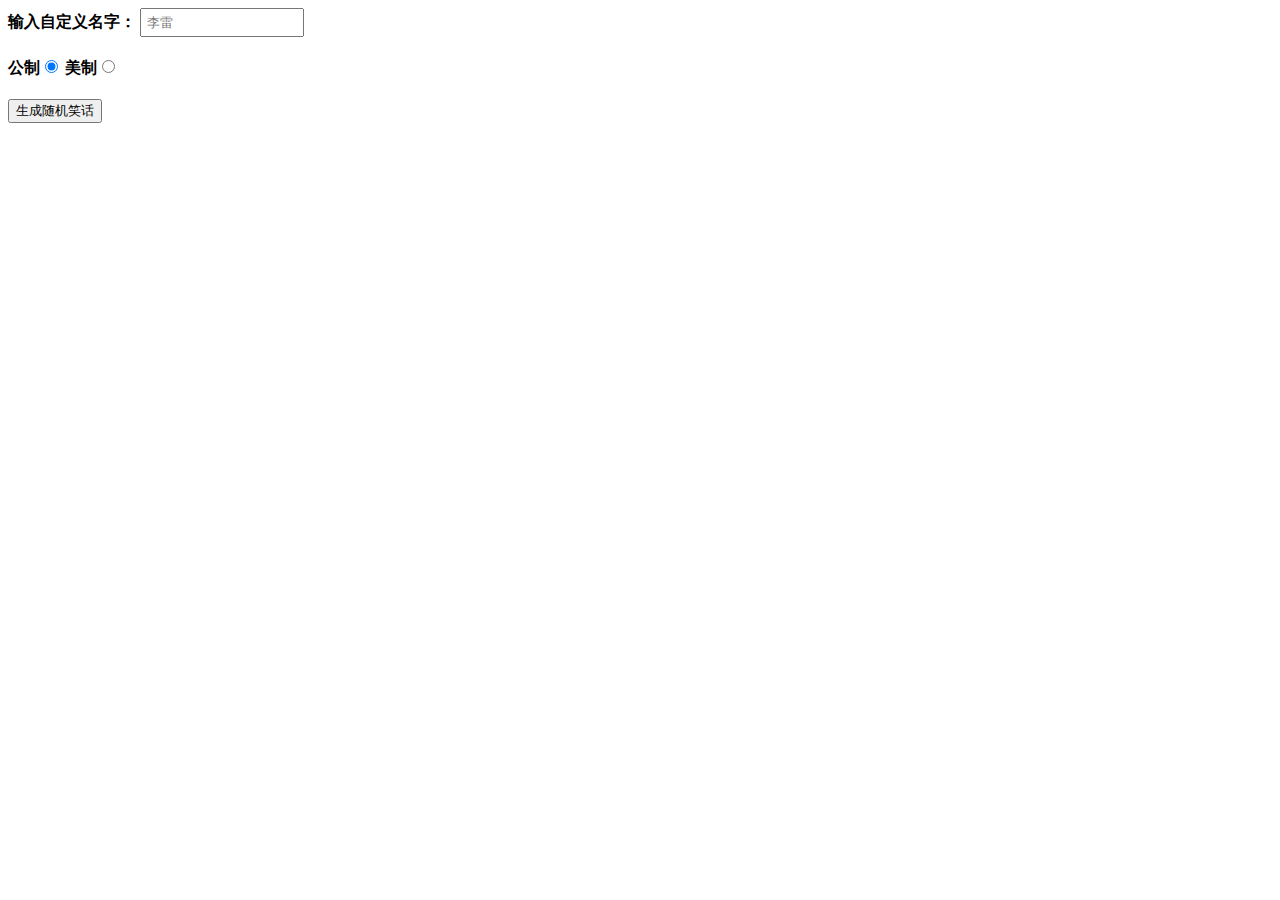
<file: joke_generator(笑话生成机)/index.html>
<!DOCTYPE html>
<html>
  <head>
    <meta charset="utf-8">
    <meta http-equiv="X-UA-Compatible" content="IE=edge,chrome=1">
    <meta name="viewport" content="width=device-width">

    <title>笑话机</title>
    <script src="main.js" defer></script>
    <link href="style.css" rel="stylesheet">

  </head>

  <body>
    <div>
      <label for="customname">输入自定义名字：</label>
      <input id="customname" type="text" placeholder="李雷">
    </div>
    <div>
      <label for="metric">公制</label><input id="metric" type="radio" name="measure" value="metric" checked>
      <label for="american">美制</label><input id="american" type="radio" name="measure" value="american">
    </div>
    <div>
      <button class="randomize">生成随机笑话</button>
    </div>
    <!-- 鸣谢：Willy Aguirre 提供的测试代码 -->
    <p class="story"></p>
  </body>
</html>
</file>
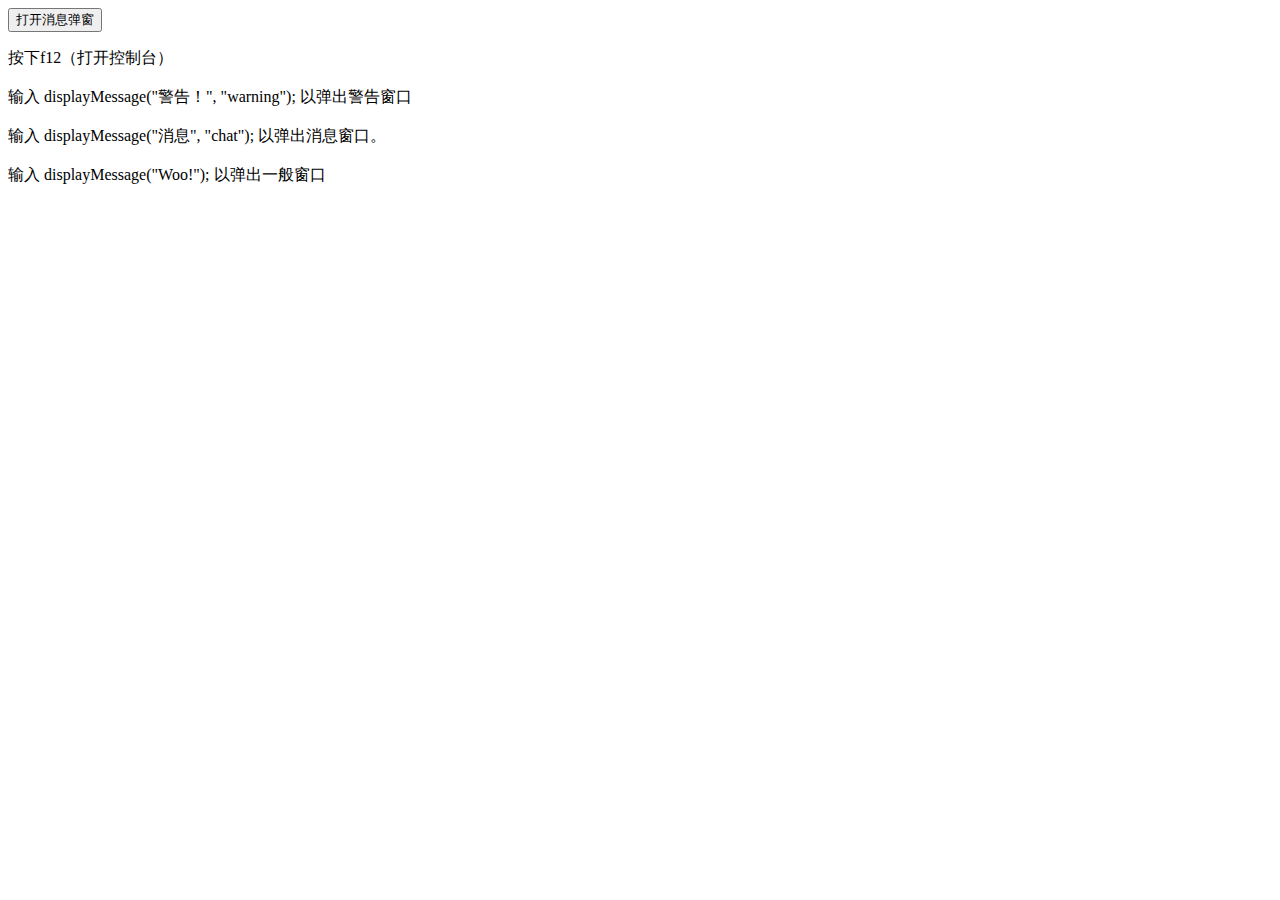
<file: msg-box_plus(消息弹窗plus)/index.html>
<!DOCTYPE html>
<html lang="en-US">
  <head>
    <meta charset="utf-8">
    <meta name="viewport" content="width=device-width">
    <title>消息弹窗</title>
    <style>
      .msgBox {
        position: absolute;
        top: 50%;
        left: 50%;
        transform: translate(-50%,-50%);
        width: 242px;
        background: #eee;
      }

      .msgBox p {
        line-height: 1.5;
        padding: 10px 20px;
        color: #333;
        padding-left: 82px;
        background-position: 25px center;
        background-repeat: no-repeat;

      }

      .msgBox button {
        background: none;
        border: none;
        position: absolute;
        top: 0;
        right: 0;
        font-size: 1.1rem;
        color: #aaa;

      }

    </style>
  </head>
  <body>
    <button id = "msg">打开消息弹窗</button>
        <script>
      function displayMessage(msgText, msgType) {
      	const html = document.querySelector("html");

      	const panel = document.createElement("div");
      	panel.setAttribute("class", "msgBox");
      	html.appendChild(panel);

      	const msg = document.createElement("p");
      	msg.textContent = msgText;
      	panel.appendChild(msg);

      	const closeBtn = document.createElement("button");
      	closeBtn.textContent = "x";
      	panel.appendChild(closeBtn);

      	closeBtn.onclick = function() {
      		panel.parentNode.removeChild(panel);
      	};
      	if (msgType === "warning") {
      		msg.style.backgroundImage = "url(icons/warning.png)";
      		panel.style.backgroundColor = "red";
      	} else if (msgType === "chat") {
      		msg.style.backgroundImage = "url(icons/chat.png)";
      		panel.style.backgroundColor = "aqua";
      	} else {
      		msg.style.paddingLeft = "20px";
      	}

      };
      
      // 监听按钮事件
      document.getElementById("msg").addEventListener("click", displayDate);
      function displayDate() {
        displayMessage("消息", "chat");
      }


    </script>
    
  <p>按下f12（打开控制台）
    <br><br>
    输入 displayMessage("警告！", "warning");  以弹出警告窗口 <br><br>
    输入 displayMessage("消息", "chat"); 以弹出消息窗口。 <br><br>
    输入 displayMessage("Woo!"); 以弹出一般窗口 <br><br>
    </p>
  </body>
</html>
</file>
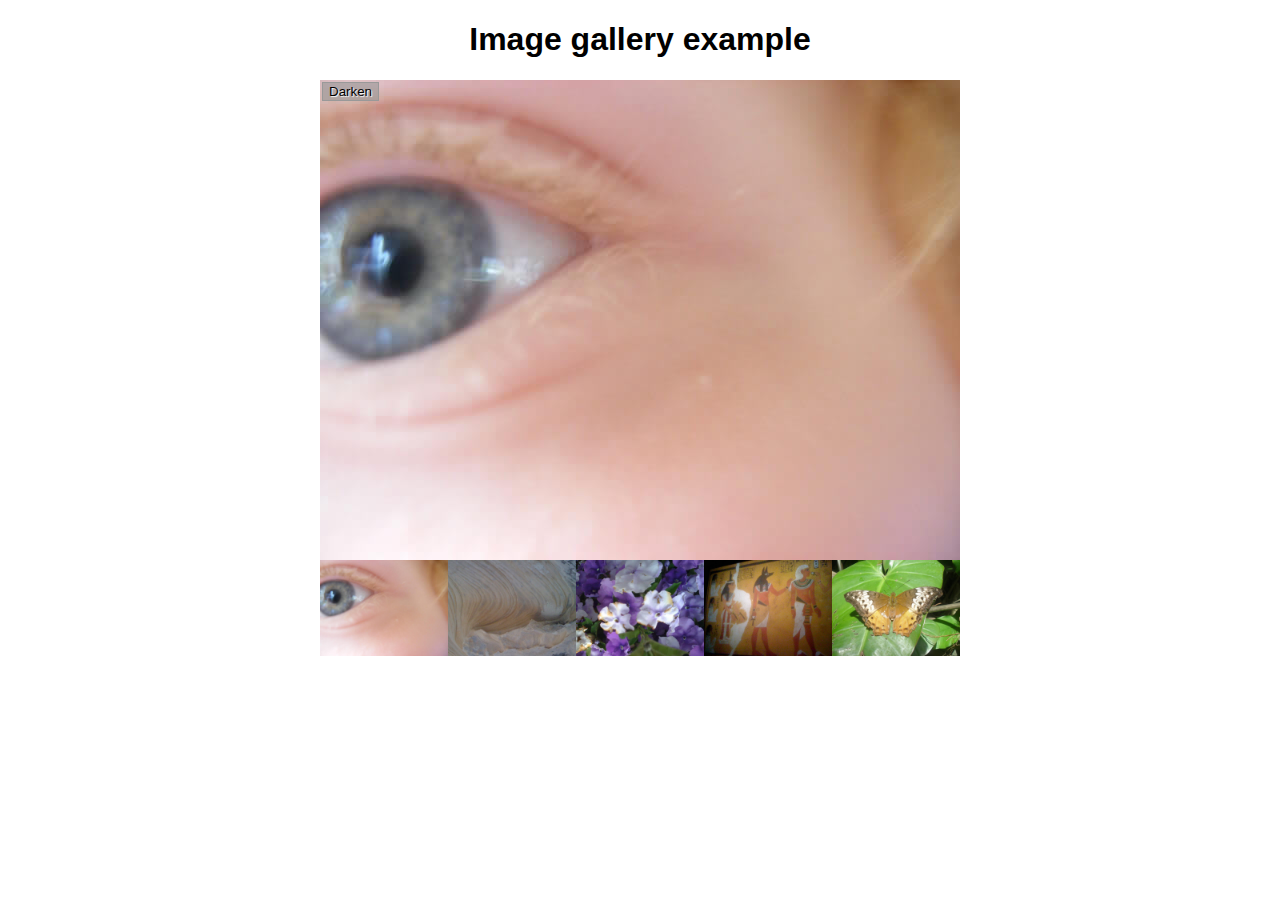
<file: image_archive/gallery-start/index.html>
<!DOCTYPE html>
<html lang="en-us">
  <head>
    <meta charset="utf-8">

    <title>Image gallery</title>

    <link rel="stylesheet" href="style.css">
    
  </head>

  <body>
    <h1>Image gallery example</h1>

    <div class="full-img">
      <img class="displayed-img" src="images/pic1.jpg" alt="Closeup of a human eye">
      <div class="overlay"></div>
      <button class="dark">Darken</button>
    </div>

    <div class="thumb-bar">


    </div>
    <script src="main.js"></script>
  </body>
</html>
</file>
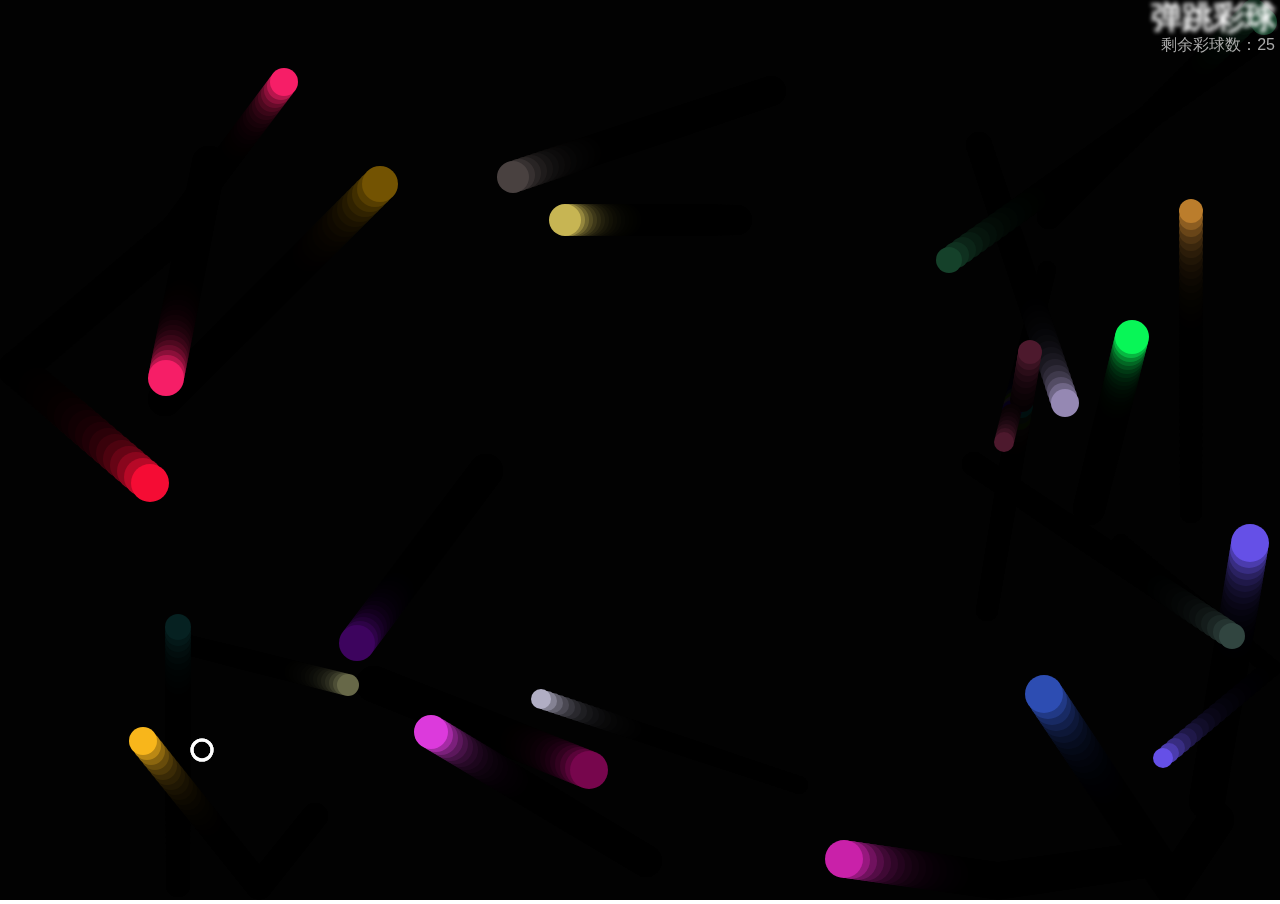
<file: Objects/bouncing-balls/index.html>
<!DOCTYPE html>
<html>
  <head>
    <meta charset="utf-8">
    <title>弹跳彩球</title>
    <link rel="stylesheet" href="style.css">
  </head>

  <body>
    <h1>弹跳彩球</h1>
    <p>剩余彩球数：</p>
    <canvas></canvas>

    <script src="main.js"></script>
  </body>
</html>
</file>
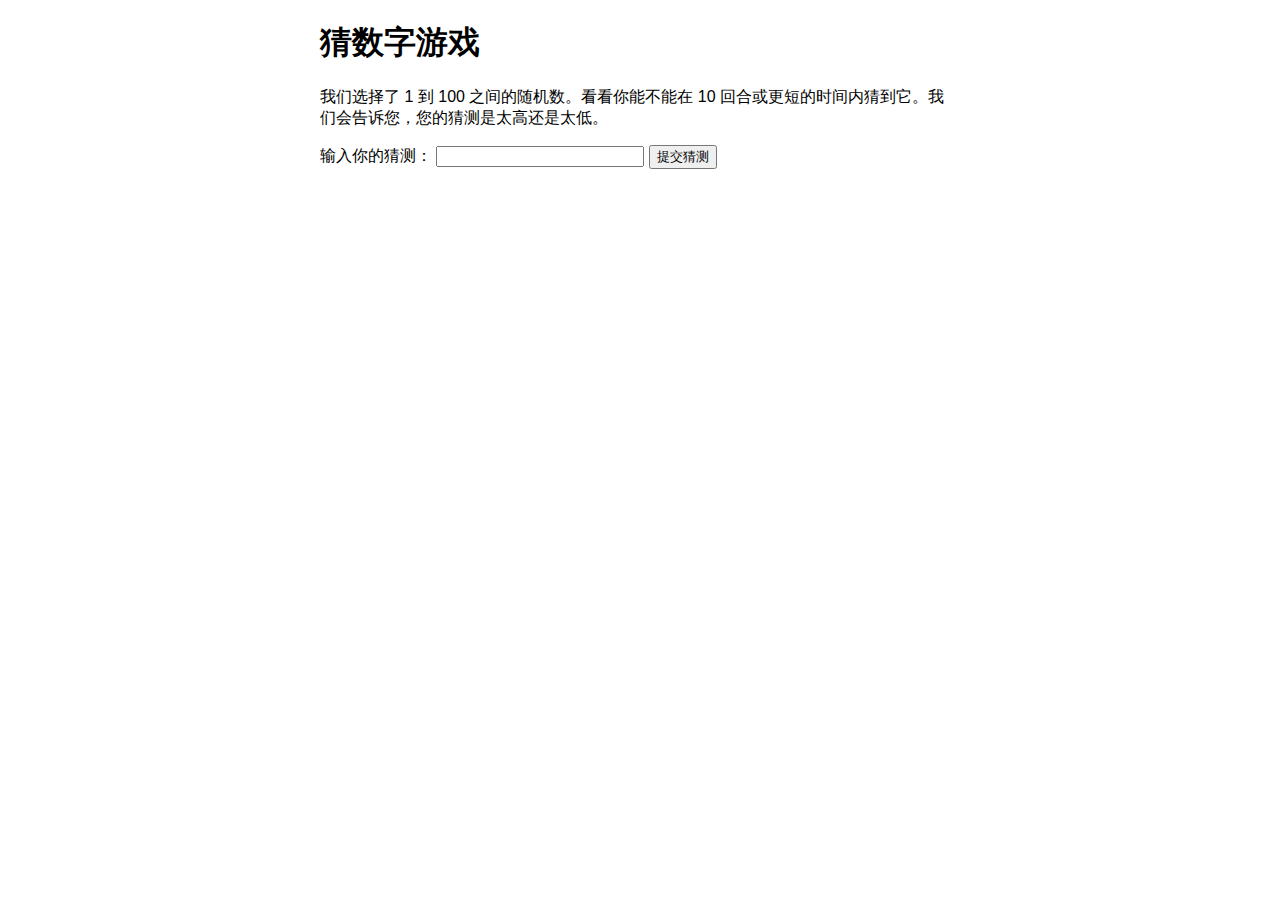
<file: number_game(猜数字游戏)/number_game.html>
<!DOCTYPE html>
<html lang="en-US">
  <head>
    <meta charset="utf-8">
    

    <title>猜数字游戏</title>

    <style>
      html {
        font-family: sans-serif;
      }

      body {
        width: 50%;
        max-width: 800px;
        min-width: 480px;
        margin: 0 auto;
      }
      
      .form input[type="number"] {
        width: 200px;
      }

      .lastResult {
        color: white;
        padding: 3px;
      }
    </style>
  </head>

  <body>
    <h1>猜数字游戏</h1>

    <p>我们选择了 1 到 100 之间的随机数。看看你能不能在 10 回合或更短的时间内猜到它。我们会告诉您，您的猜测是太高还是太低。</p>

    <div class="form">
      <label for="guessField">输入你的猜测： </label>
      <input type="number" min="1" max="100" required id="guessField" class="guessField">
      <input type="submit" value="提交猜测" class="guessSubmit">
    </div>

    <div class="resultParas">
      <p class="guesses"></p>
      <p class="lastResult"></p>
      <p class="lowOrHi"></p>
    </div>

    <script>
      let randomNumber = Math.floor(Math.random() * 100) + 1;
      const guesses = document.querySelector('.guesses');
      const lastResult = document.querySelector('.lastResult');
      const lowOrHi = document.querySelector('.lowOrHi');
      const guessSubmit = document.querySelector('.guessSubmit');
      const guessField = document.querySelector('.guessField');
      let guessCount = 1;
      let resetButton;

      function checkGuess() {
        const userGuess = Number(guessField.value);
        if (guessCount === 1) {
          guesses.textContent = '之前的猜测： ';
        }

        guesses.textContent += userGuess + ' ';

        if (userGuess === randomNumber) {
          lastResult.textContent = '恭喜你，答对了！';
          lastResult.style.backgroundColor = 'green';
          lowOrHi.textContent = '';
          setGameOver();
        } else if (guessCount === 10) {
          lastResult.textContent = '⚠️游戏失败⚠️';
          lowOrHi.textContent = '';
          setGameOver();
        } else {
          lastResult.textContent = '错误！';
          lastResult.style.backgroundColor = 'red';
          if(userGuess < randomNumber) {
            lowOrHi.textContent = '这次你猜的太低了！' ;
          } else if(userGuess > randomNumber) {
            lowOrHi.textContent = '这次你猜的太高了！';
          }
        }

        guessCount++;
        guessField.value = '';
        guessField.focus();
      }

      guessSubmit.addEventListener('click', checkGuess);

      function setGameOver() {
        guessField.disabled = true;
        guessSubmit.disabled = true;
        resetButton = document.createElement('button');
        resetButton.textContent = '开始新的游戏';
        document.body.appendChild(resetButton);
        resetButton.addEventListener('click', resetGame);
      }

      function resetGame() {
        guessCount = 1;
        const resetParas = document.querySelectorAll('.resultParas p');
        for (const resetPara of resetParas) {
          resetPara.textContent = '';
        }

        resetButton.parentNode.removeChild(resetButton);
        guessField.disabled = false;
        guessSubmit.disabled = false;
        guessField.value = '';
        guessField.focus();
        lastResult.style.backgroundColor = 'white';
        randomNumber = Math.floor(Math.random() * 100) + 1;
      }
    </script>
  </body>
</html>
</file>
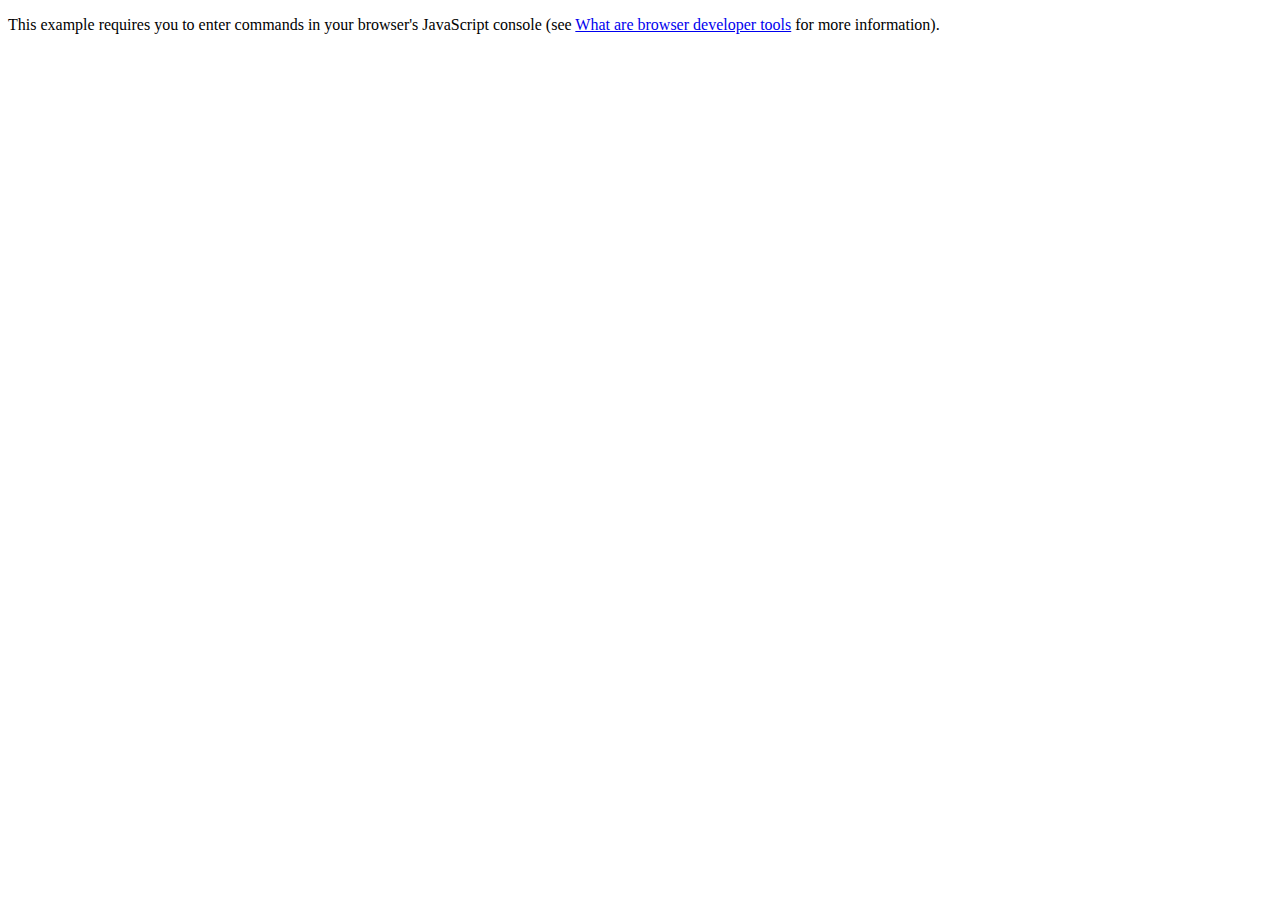
<file: Objects/Basics/oojs.html>
<!DOCTYPE html>
<html lang="en-US">
  <head>
    <meta charset="utf-8">
    <meta name="viewport" content="width=device-width">
    <title>Object-oriented JavaScript example</title>
  </head>

  <body>
    <p>This example requires you to enter commands in your browser's JavaScript console (see <a href="https://developer.mozilla.org/en-US/docs/Learn/Common_questions/What_are_browser_developer_tools">What are browser developer tools</a> for more information).</p>
    
    <script>
        const person = {};
        const person = {
        name: ["Bob", "Smith"],
        age: 32,
        bio: function () {
            console.log(`${this.name[0]} ${this.name[1]} 现在 ${this.age} 岁了。`);
        },
        introduceSelf: function () {
            console.log(`你好！我是 ${this.name[0]}。`);
            },
        };

    </script>
  </body>

</html>
</file>
<file: joke_generator(笑话生成机)/style.css>
body {
  font-family: sans-serif;
  width: 350px;
}

label {
  font-weight: bold;  
}

div {
  padding-bottom: 20px;
}

input[type="text"] {
  padding: 5px;
  width: 150px;
}

p {
  background: #FFC125;
  color: #5E2612;
  padding: 10px;
  visibility: hidden;
}
</file>
<file: image_archive/gallery-start/style.css>
h1 {
  font-family: helvetica, arial, sans-serif;
  text-align: center;
}

body {
  width: 640px;
  margin: 0 auto;
}

.full-img {
  position: relative;
  display: block;
  width: 640px;
  height: 480px;
}

.overlay {
  position: absolute;
  top: 0;
  left: 0;
  width: 640px;
  height: 480px;
  background-color: rgba(0,0,0,0);
}

button {
  border: 0;
  background: rgba(150,150,150,0.6);
  text-shadow: 1px 1px 1px white;
  border: 1px solid #999;
  position: absolute;
  cursor: pointer;
  top: 2px;
  left: 2px;
}

.thumb-bar img {
  display: block;
  width: 20%;
  float: left;
  cursor: pointer;
}
</file>
<file: Objects/bouncing-balls/style.css>
html, body {
  margin: 0;
}

html {
  font-family: sans-serif;
  height: 100%;
}

body {
  overflow: hidden;
  height: inherit;
}

h1 {
  font-size: 2rem;
  letter-spacing: -1px;
  position: absolute;
  margin: 0;
  top: -4px;
  right: 5px;

  color: transparent;
  text-shadow: 0 0 4px white;
}

p {
  position: absolute;
  margin: 0;
  top: 35px;
  right: 5px;
  color: #aaa;
}
br {
  position: absolute;
  margin: 0;
  top: 35px;
  right: 5px;
  color: #aaa;
}
</file>
